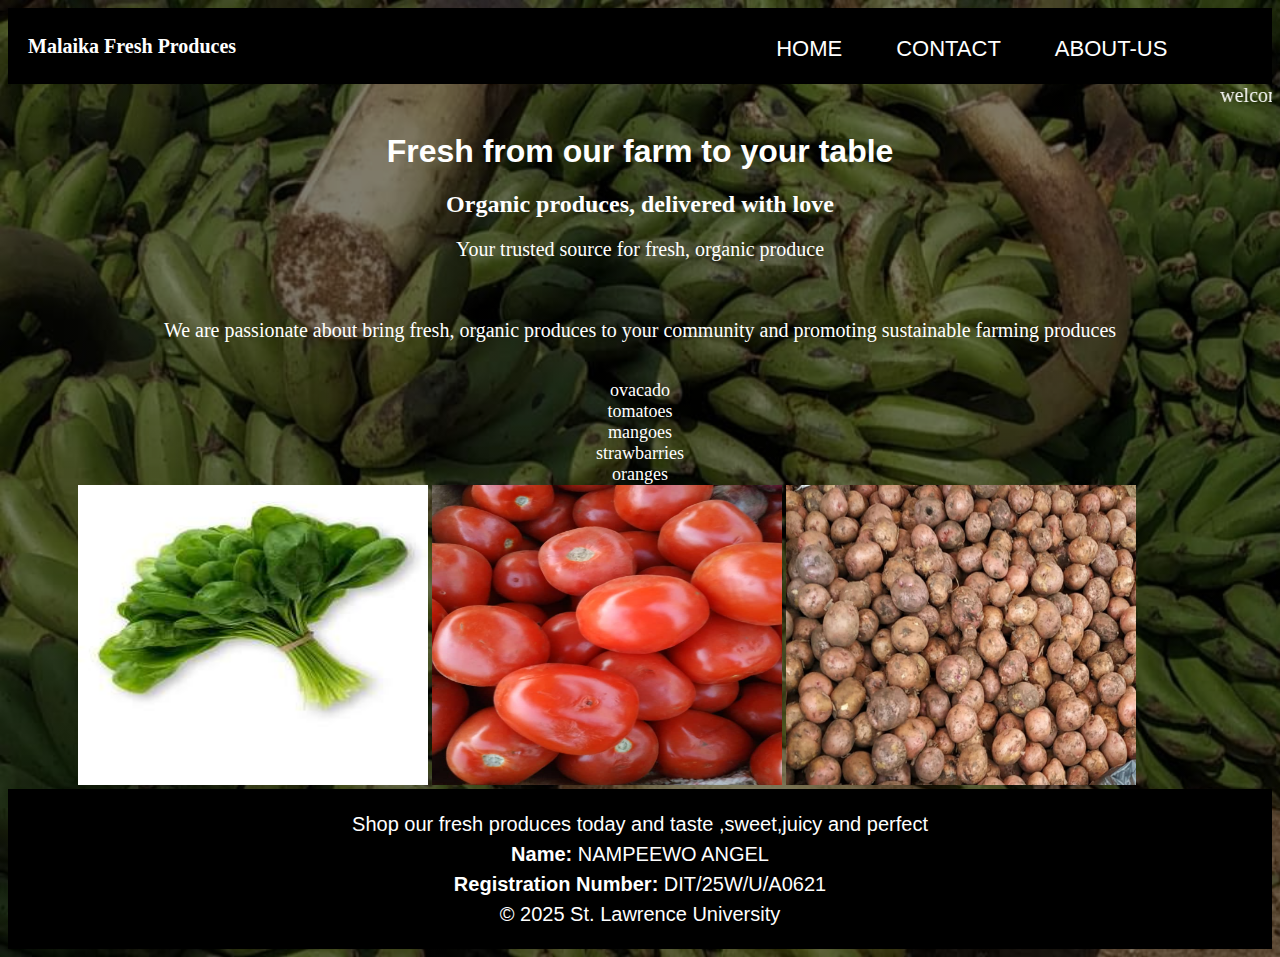
<file: index.html>
<!doctype html>
<html>
<head>
<title>home</title> 
<link href="ANGEL.css" type"text/css" rel="stylesheet"/>
</head>
<body>

 <div class="menu">
   <div class="logo">
     <h4>Malaika Fresh Produces</h4>
   </div>
  <div id=pages>
 <ul id=mn>
  <a href="home.html">HOME</a>
  <a href="contactus.html">CONTACT</a>
  <a href="aboutus.html">ABOUT-US</a>
 </ul>
  </div>
 </div>

<marquee> welcome to malaika fresh produces</marquee>

<h1>Fresh from our farm to your table</h1>
<h2>Organic produces, delivered with love </h2>

<p>Your trusted source for fresh, organic produce</p><br/>
<p>We are passionate about bring fresh, organic produces to your community and promoting sustainable farming produces</p><br/>


<li>ovacado</li>
<li>tomatoes</li>
<li>mangoes</li>
<li>strawbarries</li>
<li>oranges</li>


<div class="fruit">
  <img src="tan.jpg"width="350px" height="300px"/>
<img src="tomato.jpg"width="350px" height="300px"/>
<img src="irish.jpg"width="350px" height="300px"/>
</div>



<div class="foot">
  <p>Shop our fresh produces today and taste ,sweet,juicy and perfect</p>
  <p><strong>Name:</strong> NAMPEEWO ANGEL</p>
    <p><strong>Registration Number:</strong> DIT/25W/U/A0621</p>
  </main>

  <footer>
    <p>&copy; 2025 St. Lawrence University</p>
  </footer>
</div>



</body>
</html>
</file>
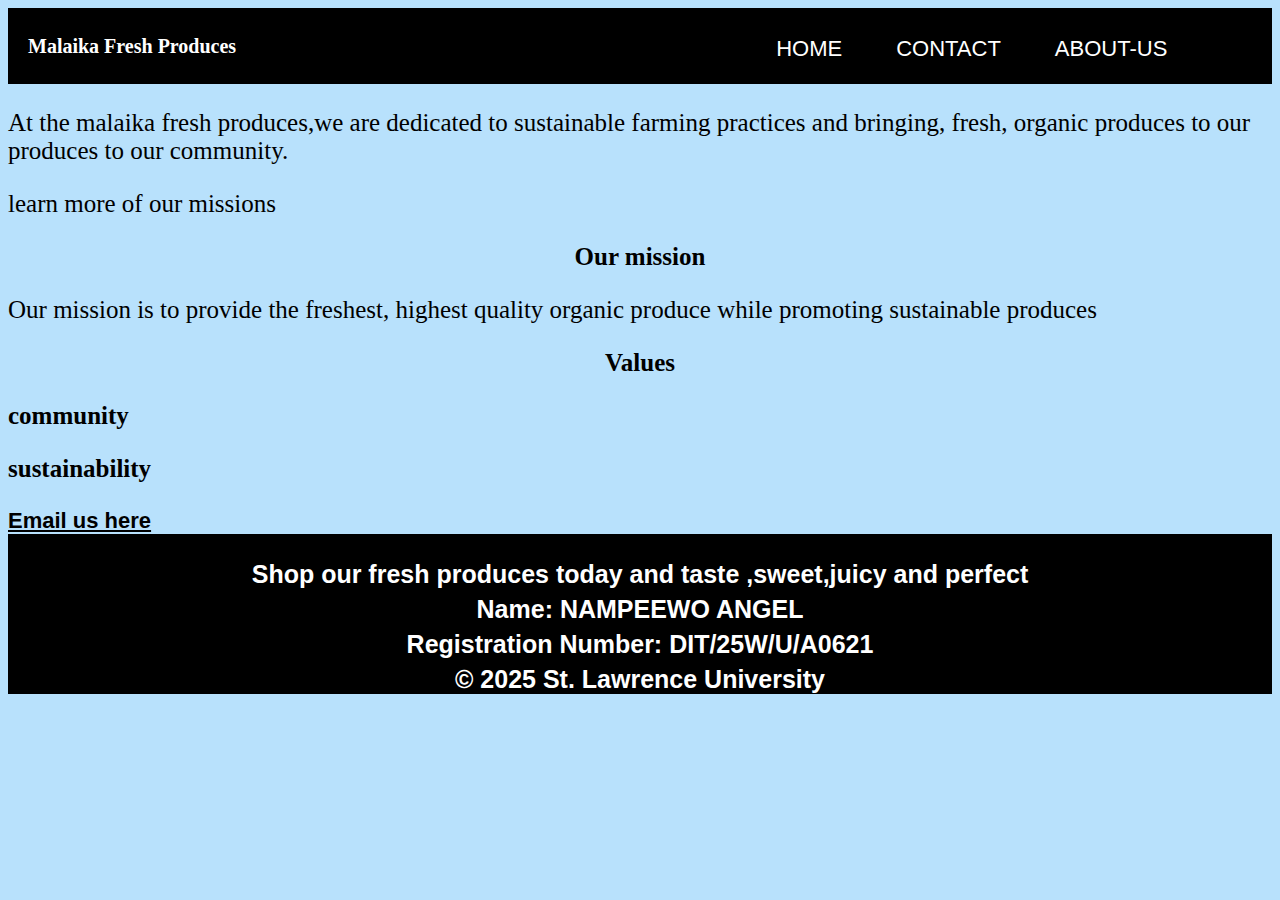
<file: aboutus.html>
<!doctype>
<head>
<title>css selectors</title>
<link href="aboutus.css"type"text/css" rel="stylesheet"/>
<title>about us</title>

</head>
<body>

    <div class="menu">
        <div class="logo">
          <h4>Malaika Fresh Produces</h4>
        </div>
       <div id=pages>
      <ul id=mn>
       <a href="home.html">HOME</a>
       <a href="contactus.html">CONTACT</a>
       <a href="aboutus.html">ABOUT-US</a>
      </ul>
       </div>
      </div>

<p>At the malaika fresh produces,we are dedicated to sustainable farming practices and bringing, fresh, organic produces to our produces to our community.</p>
<p>learn more of our missions</p>
<b><center><p>Our mission</p></center></b>
<p>Our mission is to provide the freshest, highest quality organic produce while promoting sustainable produces</p>
<b><center><p>Values</p></center><b>
<p>community</p>
<p>sustainability</p>
<a id="email" href="mailto:nampeewoangel16@gmail.com">Email us here</ ahref="mailto>

    <div class="foot">
       <div class="para">
        <p>Shop our fresh produces today and taste ,sweet,juicy and perfect</p>
        <p><strong>Name:</strong> NAMPEEWO ANGEL</p>
          <p><strong>Registration Number:</strong> DIT/25W/U/A0621</p>
        </main>
      
        <footer>
          <p>&copy; 2025 St. Lawrence University</p>
        </footer>
       </div>
      </div>




</body>
<html>
</file>
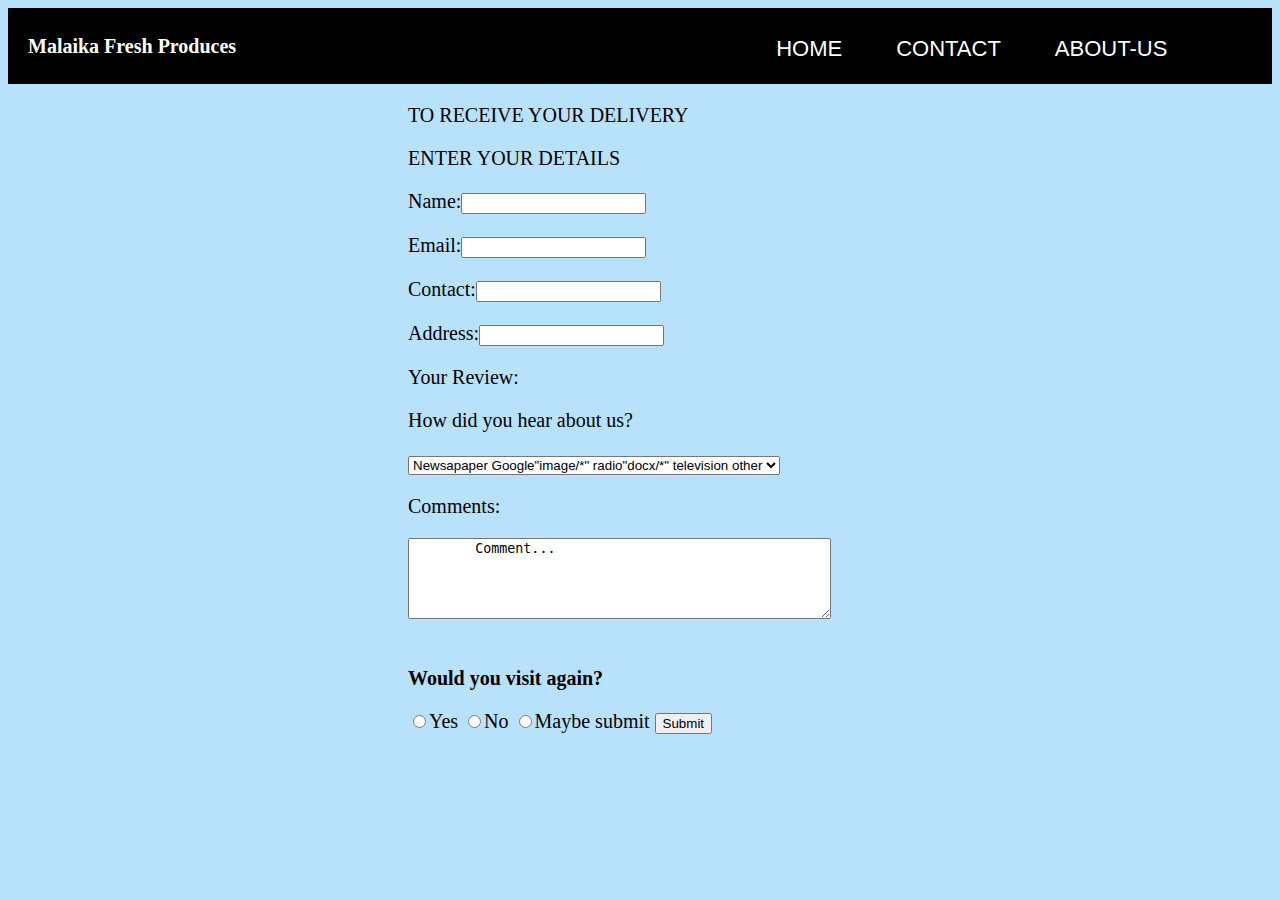
<file: contactus.html>
<!DOCTYPE html>
<html lang="en">
<head>
    <meta charset="UTF-8">
    <meta name="viewport" content="width=device-width, initial-scale=1.0">
    <meta http-equiv="X-UA-Compatible" content="ie=edge">
    <title>Contact</title>
    <link href="contact.css" type"text/css" rel="stylesheet"/>
</head>
<body>
    <div class="menu">
        <div class="logo">
          <h4>Malaika Fresh Produces</h4>
        </div>
       <div id=pages>
      <ul id=mn>
     <a href="https://ange-116.github.io/malaika-fresh-produces/index.html">HOME</a>
  <a href="https://ange-116.github.io/malaika-fresh-produces/contactus.html">CONTACT</a>
  <a href="https://ange-116.github.io/malaika-fresh-produces/aboutus.html">ABOUT-US</a>
      </ul>
       </div>
      </div>

    <div class="content">
        
    <P>TO RECEIVE YOUR DELIVERY<P>
        <P>ENTER YOUR DETAILS</P>

        <form>
        <p>Name:<input type ="text" name="Name:"/></p>
        <p>Email:<input type="text" name="Email"/></p>
        <p>Contact:<input type ="text" name="contact:"/></p>
        <p>Address:<input type ="text" name="address:"/></p>
        <p">Your Review:</p>
        
        <p style=>How did you hear about us?</p>
        <select name="dropdown">
        <option value="Newspaper"><Newspaper</option>Newsapaper
        <option value="Google" selected>Google</option>"image/*"
        <option  value="radio"> radio</option>"docx/*"
        <option value="televison">television</option>
        <option value="other">other</option>
        </select>
        
        <br/>
        <p>Comments:<br></p>
        <textarea rows="5" cols="50" name="Comment">
        Comment...
        </textarea><br/><br/>
        <p style="color:#000000;"><b>Would you visit again?</b></p>
        <input type="radio" name="subject" value= "produce">Yes
        <input type="radio" name="subject" value= "produce">No
        <input type="radio" name="subject" value= "produce">Maybe
        <button="submit">submit</button>
        <button>Submit</button>
        </form>
    </div>

    
    </body>
    </html>
</file>
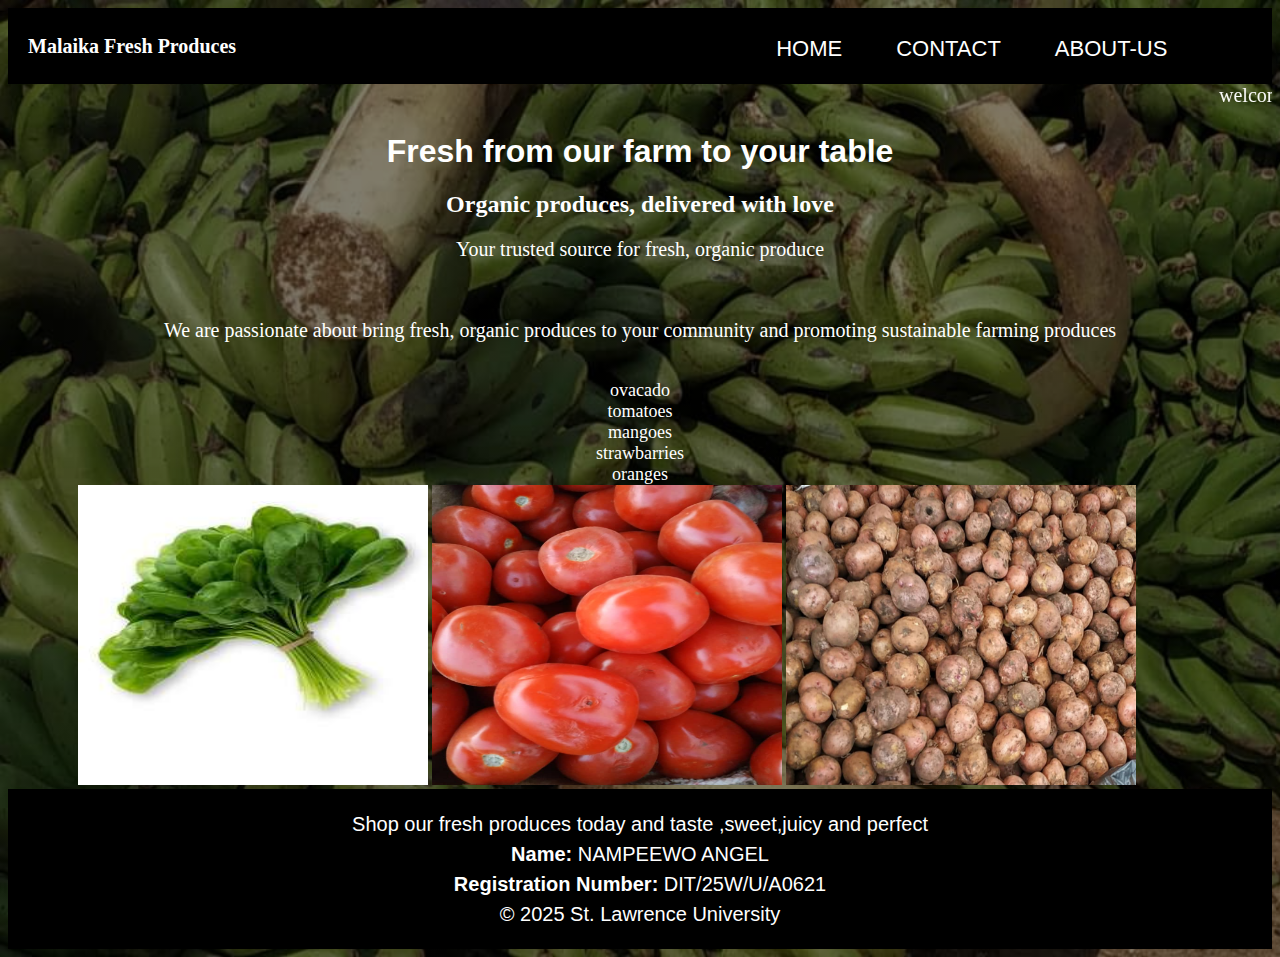
<file: home.html>
<!doctype html>
<html>
<head>
<title>home</title> 
<link href="ANGEL.css" type"text/css" rel="stylesheet"/>
</head>
<body>

 <div class="menu">
   <div class="logo">
     <h4>Malaika Fresh Produces</h4>
   </div>
  <div id=pages>
 <ul id=mn>
  <a href="home.html">HOME</a>
  <a href="contactus.html">CONTACT</a>
  <a href="aboutus.html">ABOUT-US</a>
 </ul>
  </div>
 </div>

<marquee> welcome to malaika fresh produces</marquee>

<h1>Fresh from our farm to your table</h1>
<h2>Organic produces, delivered with love </h2>

<p>Your trusted source for fresh, organic produce</p><br/>
<p>We are passionate about bring fresh, organic produces to your community and promoting sustainable farming produces</p><br/>


<li>ovacado</li>
<li>tomatoes</li>
<li>mangoes</li>
<li>strawbarries</li>
<li>oranges</li>


<div class="fruit">
  <img src="tan.jpg"width="350px" height="300px"/>
<img src="tomato.jpg"width="350px" height="300px"/>
<img src="irish.jpg"width="350px" height="300px"/>
</div>



<div class="foot">
  <p>Shop our fresh produces today and taste ,sweet,juicy and perfect</p>
  <p><strong>Name:</strong> NAMPEEWO ANGEL</p>
    <p><strong>Registration Number:</strong> DIT/25W/U/A0621</p>
  </main>

  <footer>
    <p>&copy; 2025 St. Lawrence University</p>
  </footer>
</div>



</body>
</html>
</file>
<file: ANGEL.css>
body{
    background: linear-gradient(to top, rgba(0,0,0,0.5)10%,rgba(0,0,0,0.5)10%),url(banana.jpg);
    background-size: cover;
    color: #ffffff;
}
a{
    color: #ffffff;
    font-size: 22px;
    word-spacing: 100px;
    text-align: right;
    text-decoration: none;
    padding-top: 12px;
    font-family: sans-serif;
}

marquee{
    font-size: 20px;
}
h1{
    text-align: center;
    font-family: sans-serif;
}

h2{
    text-align: center;
}

p{
    text-align: center;
    font-size: 20px;
}

.foot{
    padding-top: 10px;
    height: 150px;
    background-color: #000000;
    font-size: 20px;
    line-height: 10px;
    width: 100%;
    font-family: sans-serif;
}

.menu{
    background-color: black;
    display: flex;
    width: 100%;
}

#pages{
    padding-left: 500px;
}
#mn{
    word-spacing: 50px;
    margin-top: 28px;
}
.fruit{
    margin-left: 70px;
}
li{
    text-align: center;
    text-decoration: none;
    font-size: 18px;
}
h4{
    margin-left: 20px;
    font-size: 20px;
}
</file>
<file: aboutus.css>
a{
    color: #ffffff;
    font-size: 22px;
    word-spacing: 100px;
    text-align: right;
    text-decoration: none;
    padding-top: 12px;
    font-family: sans-serif;
}
.menu{
    background-color: black;
    display: flex;
    width: 100%;
}

#pages{
    padding-left: 500px;
}
#mn{
    word-spacing: 50px;
    margin-top: 28px;
}

li{
    text-align: center;
    text-decoration: none;
    font-size: 18px;
}
h4{
    margin-left: 20px;
    font-size: 20px;
    color: #ffffff;
}

p{
    font-size: 25px;
}
body{
    background-color: rgb(184, 225, 252);
}
#email{
    color: #000000;
    font-size: 22px;
    word-spacing: 0px; 
    text-decoration: underline;
}

.foot{
    padding-top: 10px;
    height: 150px;
    background-color: #000000;
    font-size: 20px;
    line-height: 10px;
    width: 100%;
    font-family: sans-serif;
    color: #ffffff;
}

.para{
    text-align: center;
}
</file>
<file: contact.css>
a{
    color: #ffffff;
    font-size: 22px;
    word-spacing: 100px;
    text-align: right;
    text-decoration: none;
    padding-top: 12px;
    font-family: sans-serif;
}
.menu{
    background-color: black;
    display: flex;
    width: 100%;
}

#pages{
    padding-left: 500px;
}
#mn{
    word-spacing: 50px;
    margin-top: 28px;
}

li{
    text-align: center;
    text-decoration: none;
    font-size: 18px;
}
h4{
    margin-left: 20px;
    font-size: 20px;
    color: #ffffff;
}

.content{
    margin-left: 400px;
    font-size: 20px;
}
body{
    background-color: rgb(184, 225, 252);
}
</file>
